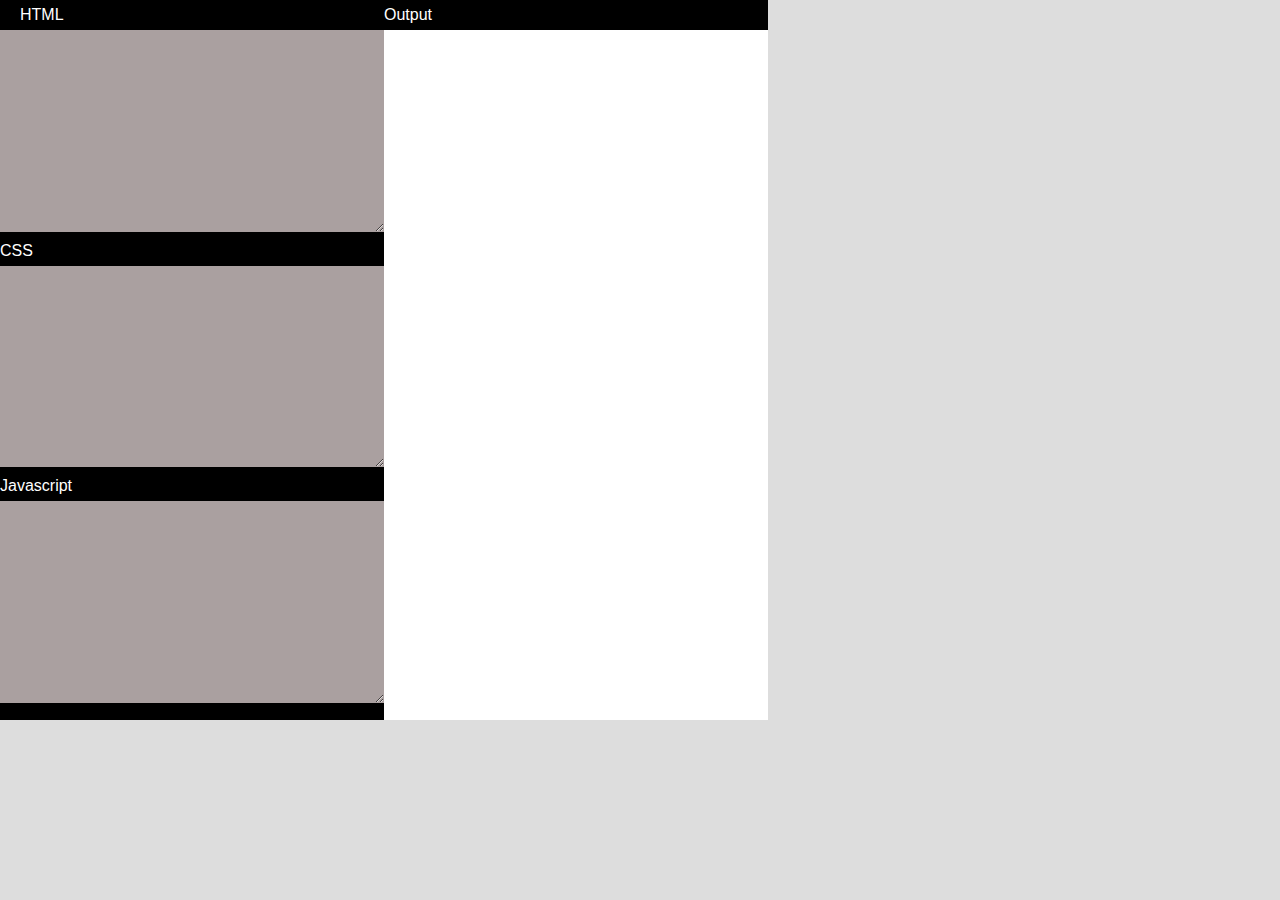
<file: html/Compilador.html>
<!DOCTYPE html>
<html lang="en">
<head>
    <meta charset="UTF-8">
    <meta name="viewport" content="width=device-width, initial-scale=1.0">
    <link rel="stylesheet" href="../style/StyleCompilador.css">
    <title>Document</title>
</head>
<body onload="">

    <div class="Container">
        <div class="left">
            <label><i class="fa-brands fa-html5"></i>HTML</label>
            <textarea id="html-code" onkeyup="run()"></textarea>

            <label>CSS</label>
            <textarea id="css-code" onkeyup="run()"></textarea>

            <label>Javascript</label>
            <textarea id="js-code" onkeyup="run()"></textarea>
        </div>
        <div class="right">
            <label>Output</label>
            <iframe id="output"></iframe>
        </div>
    </div>
    <script>
        function run(){
            let htmlCode = document.getElementById("html-code").value;
            let cssCode = document.getElementById("css-code").value;
            let jsCode = document.getElementById("js-code").value;
            let output = document.getElementById("output");

            output.contentDocument.body.innerHTML = htmlCode+ "<style>"+cssCode+"</style>";

           
        }
    </script>
</body>
</html>
</file>
<file: style/StyleCompilador.css>
*{
    margin: 0;
    padding:0;
    font-family:'Poppins',sans-serif;
    box-sizing: border-box;
}
body{
    background: #dddddd;
    color:#fff;
}
.Container{
    background-color: rgb(0, 0, 0);

    width: 60%;
    height: 80vh;
    display: flex;
    display: grid;
    grid-template-columns: 1fr 1fr;
}
.left,.right{
    flex-basis: 50%;
    height: 100%;
    overflow: hidden;
}
textarea{
    width: 100%;
    height: 28%;
    background: #aaa0a0;
    color:white;
    padding: 10px 20px ;
    border: 0;
    outline: 0;
    font-size: 18px;
}
iframe{
    width: 100%;
    height: 100%;
    padding: 20% 40%;
    background: #ffffff;
    border: 0;
    outline: 0;
        
}
label i{
    margin-right: 10px;
    margin-left: 10px;
}
label{
    display: flex;
    align-items: center;
    background: #000;
    height: 30px;
}
</file>
